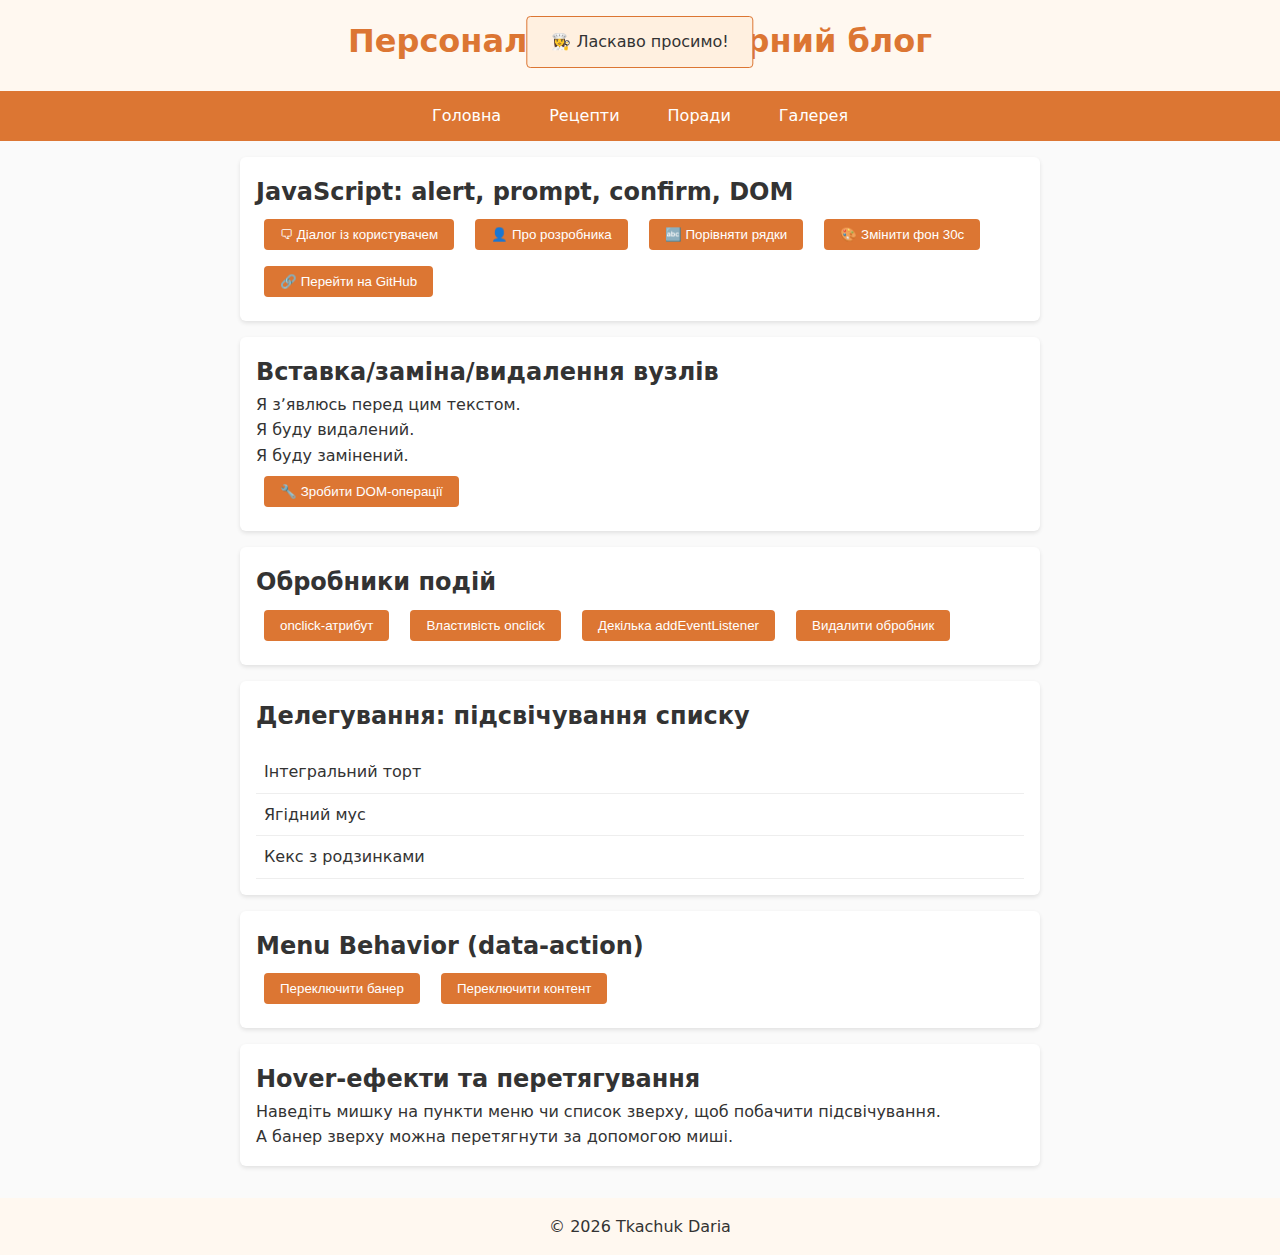
<file: index.html>
<!DOCTYPE html>
<html lang="uk">
<head>
  <meta charset="UTF-8">
  <meta name="viewport" content="width=device-width, initial-scale=1">
  <title>Персональний кулінарний блог</title>
  <link rel="stylesheet" href="style.css">
</head>
<body id="home-page">

  <!-- ===== HEADER ===== -->
  <header class="site-header">
    <h1 class="site-title">Персональний кулінарний блог</h1>
    <div class="banner" id="draggable-banner">👩‍🍳 Ласкаво просимо!</div>
  </header>

  <!-- ===== NAVIGATION ===== -->
  <nav class="navbar">
    <ul class="menu-list">
      <li class="menu-item"><a href="#">Головна</a></li>
      <li class="menu-item"><a href="#">Рецепти</a></li>
      <li class="menu-item"><a href="#">Поради</a></li>
      <li class="menu-item"><a href="#">Галерея</a></li>
    </ul>
  </nav>

  <main class="content">

    <!-- ===== LAB6: JS DEMOS ===== -->
    <section class="demo-block">
      <h2>JavaScript: alert, prompt, confirm, DOM</h2>
      <button id="dialogBtn">🗨 Діалог із користувачем</button>
      <button id="devInfoBtn">👤 Про розробника</button>
      <button id="compareBtn">🔤 Порівняти рядки</button>
      <button id="bgChangeBtn">🎨 Змінити фон 30с</button>
      <button id="redirectBtn">🔗 Перейти на GitHub</button>
    </section>

    <section class="demo-block">
      <h2>Вставка/заміна/видалення вузлів</h2>
      <div id="toInsert">Я зʼявлюсь перед цим текстом.</div>
      <div id="toRemove">Я буду видалений.</div>
      <div id="toReplace">Я буду замінений.</div>
      <button id="domOpsBtn">🔧 Зробити DOM-операції</button>
    </section>

    <!-- ===== LAB7: EVENTS ===== -->
    <section class="demo-block">
      <h2>Обробники подій</h2>
      <button id="attrBtn" onclick="alert('Клік через атрибут!')">onclick-атрибут</button>
      <button id="propBtn">Властивість onclick</button>
      <button id="multiBtn">Декілька addEventListener</button>
      <button id="removeBtn">Видалити обробник</button>
    </section>

    <section class="demo-block">
      <h2>Делегування: підсвічування списку</h2>
      <ul id="demo-list">
        <li>Інтегральний торт</li>
        <li>Ягідний мус</li>
        <li>Кекс з родзинками</li>
      </ul>
    </section>

    <section class="demo-block">
      <h2>Menu Behavior (data-action)</h2>
      <div id="behavior-menu">
        <button data-action="toggleBanner">Переключити банер</button>
        <button data-action="toggleContent">Переключити контент</button>
      </div>
    </section>

    <!-- ===== LAB8: MOUSE EVENTS ===== -->
    <section class="demo-block">
      <h2>Hover-ефекти та перетягування</h2>
      <p>Наведіть мишку на пункти меню чи список зверху, щоб побачити підсвічування.</p>
      <p>А банер зверху можна перетягнути за допомогою миші.</p>
    </section>

  </main>

  <!-- ===== FOOTER ===== -->
  <footer class="site-footer">
    <p>&copy; <span id="footer-year"></span> Tkachuk Daria</p>
  </footer>

  <script defer src="script.js"></script>
</body>
</html>
</file>
<file: style.css>
/* ===== BASE STYLES ===== */
* { box-sizing: border-box; margin: 0; padding: 0; }
body {
  font-family: system-ui, sans-serif;
  line-height: 1.6;
  background: #fafafa;
  color: #333;
}
.demo-block { padding: 1rem; margin: 1rem auto; max-width: 800px; background: #fff; border-radius: 6px; box-shadow: 0 2px 4px rgba(0,0,0,0.1); }
button { margin: 0.5rem; padding: 0.5rem 1rem; border: none; border-radius: 4px; background: #dc7633; color: #fff; cursor: pointer; }
button:hover { background: #b25428; }

/* ===== HEADER & NAV ===== */
.site-header { position: relative; padding: 1rem; background: #fff8f0; text-align: center; }
.site-title { margin-bottom: 0.5rem; font-size: 2rem; color: #dc7633; }
.navbar { background: #dc7633; }
.menu-list { display: flex; list-style: none; justify-content: center; }
.menu-item + .menu-item { margin-left: 1rem; }
.menu-item a { color: #fff; text-decoration: none; padding: 0.75rem 1rem; display: block; }
.menu-item a:hover { background: #b25428; border-radius: 4px; }

/* ===== BANNER (Draggable) ===== */
.banner {
  position: absolute;
  top: 1rem; left: 50%;
  transform: translateX(-50%);
  padding: 0.75rem 1.5rem;
  background: #fff0e0;
  border: 1px solid #dc7633;
  border-radius: 4px;
  cursor: move;
  user-select: none;
  z-index: 1000;
}

/* ===== LIST HIGHLIGHT ===== */
#demo-list { list-style: none; margin-top: 1rem; }
#demo-list li { padding: 0.5rem; border-bottom: 1px solid #eee; }
#demo-list li.highlight { background: #ffe4b5; }

/* ===== FOOTER ===== */
.site-footer { text-align: center; padding: 1rem; background: #fff8f0; margin-top: 2rem; }
</file>
